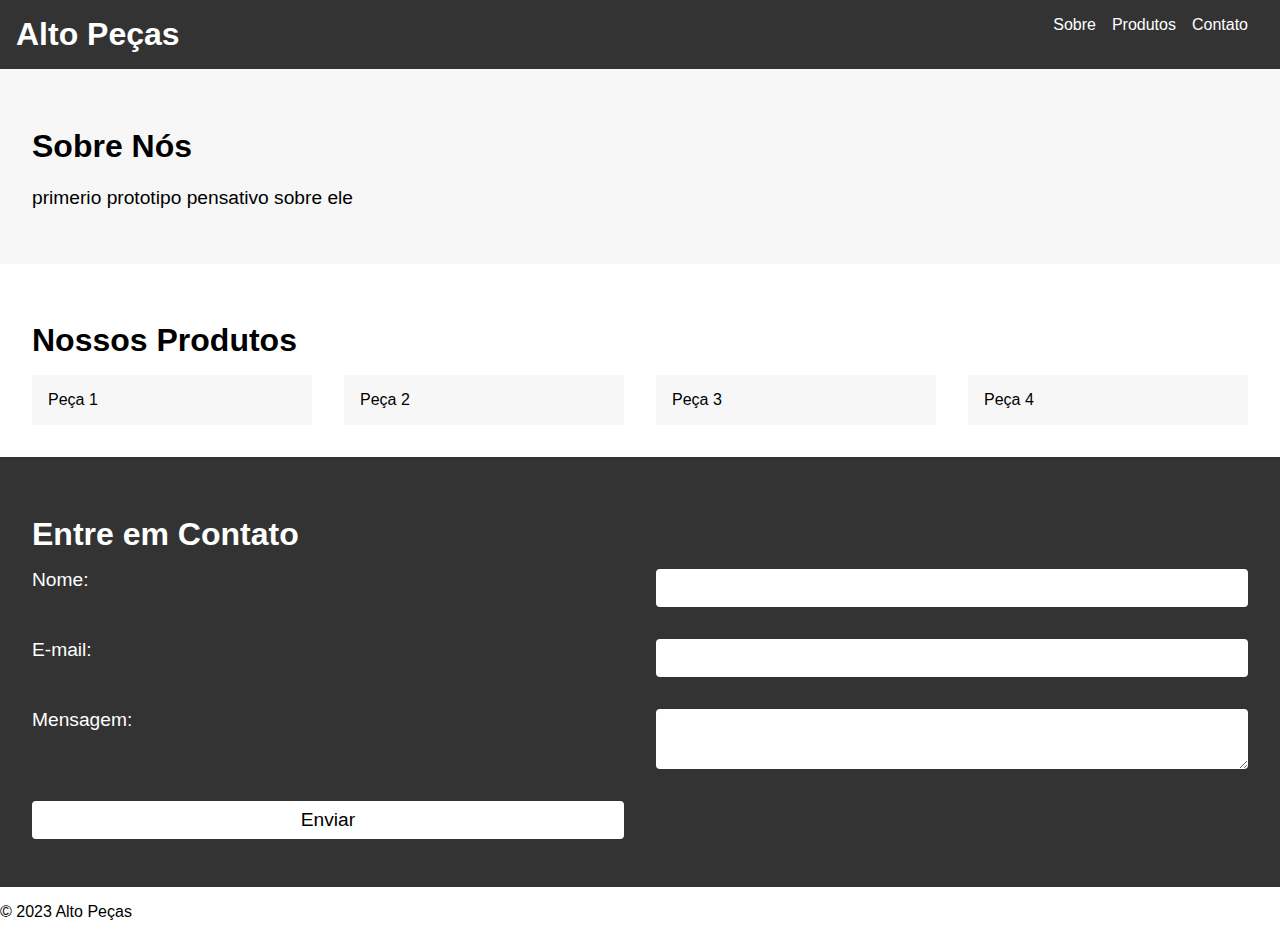
<file: index.html>
<!<!DOCTYPE html>
<html>
  <head>
    <title>Alto Peças</title>
    <meta charset="UTF-8" />
    <meta name="viewport" content="width=device-width, initial-scale=1.0" />
    <link rel="stylesheet" href="style.css" />
  </head>
  <body>
    <header>
      <h1>Alto Peças</h1>
      <nav>
        <ul>
          <li><a href="#sobre">Sobre</a></li>
          <li><a href="#produtos">Produtos</a></li>
          <li><a href="#contato">Contato</a></li>
        </ul>
      </nav>
    </header>

    <main>
      <section id="sobre">
        <h2>Sobre Nós</h2>
        <p>
          primerio prototipo pensativo sobre ele 
        </p>
      </section>

      <section id="produtos">
        <h2>Nossos Produtos</h2>
        <ul>
          <li>Peça 1</li>
          <li>Peça 2</li>
          <li>Peça 3</li>
          <li>Peça 4</li>
        </ul>
      </section>

      <section id="contato">
        <h2>Entre em Contato</h2>
        <form>
          <label for="nome">Nome:</label>
          <input type="text" id="nome" name="nome" />

          <label for="email">E-mail:</label>
          <input type="email" id="email" name="email" />

          <label for="mensagem">Mensagem:</label>
          <textarea id="mensagem" name="mensagem"></textarea>

          <button type="submit">Enviar</button>
        </form>
      </section>
    </main>

    <footer>
      <p>&copy; 2023 Alto Peças</p>
    </footer>
  </body>
</html>
</file>
<file: style.css>
body {
    margin: 0; ;
    padding: 0;
    font-family: "Open Sans", sans-serif;
  }
  
  /* Estilos do cabeçalho */
  header {
    background-color: #333;
    color: #fff;
    display: flex;
    justify-content: space-between;
    padding: 1rem;
  }
  
  h1 {
    font-size: 2rem;
    margin: 0;
  }
  
  nav ul {
    list-style: none;
    margin: 0;
    padding: 0;
    display: flex;
  }
  
  nav li {
    margin-right: 1rem;
  }
  
  nav a {
    color: #fff;
    text-decoration: none;
  }
  
  /* Estilos da seção Sobre Nós */
  #sobre {
    background-color: #f7f7f7;
    padding: 2rem;
  }
  
  #sobre h2 {
    font-size: 2rem;
    margin-bottom: 1rem;
  }
  
  #sobre p {
    font-size: 1.2rem;
    line-height: 1.5;
  }
  
  /* Estilos da seção Nossos Produtos */
  #produtos {
    padding: 2rem;
  }
  
  #produtos h2 {
    font-size: 2rem;
    margin-bottom: 1rem;
  }
  
  #produtos ul {
    list-style: none;
    margin: 0;
    padding: 0;
    display: grid;
    grid-template-columns: repeat(auto-fit, minmax(200px, 1fr));
    gap: 2rem;
  }
  
  #produtos li {
    background-color: #f7f7f7;
    padding: 1rem;
  }
  
  /* Estilos da seção Entre em Contato */
  #contato {
    background-color: #333;
    color: #fff;
    padding: 2rem;
  }
  
  #contato h2 {
    font-size: 2rem;
    margin-bottom: 1rem;
  }
  
  form {
    display: grid;
    grid-template-columns: 1fr 1fr;
    gap: 2rem;
  }
  
  label {
    display: block;
    font-size: 1.2rem;
    margin-bottom: 0.5rem;
  }
  
  input,
  textarea {
    border: none;
    border-radius: 4px;
    padding: 0.5rem;
    font-size: 1.2rem;
  }
  
  button {
    background-color: #fff;
    color: black;
    border: none;
    border-radius: 4px;
    padding: 0.5rem;
    font-size: 1.2rem;
    cursor: pointer;
  }
  
  button:hover {
    background-color: #333;
    color: #fff;
  }
</file>
